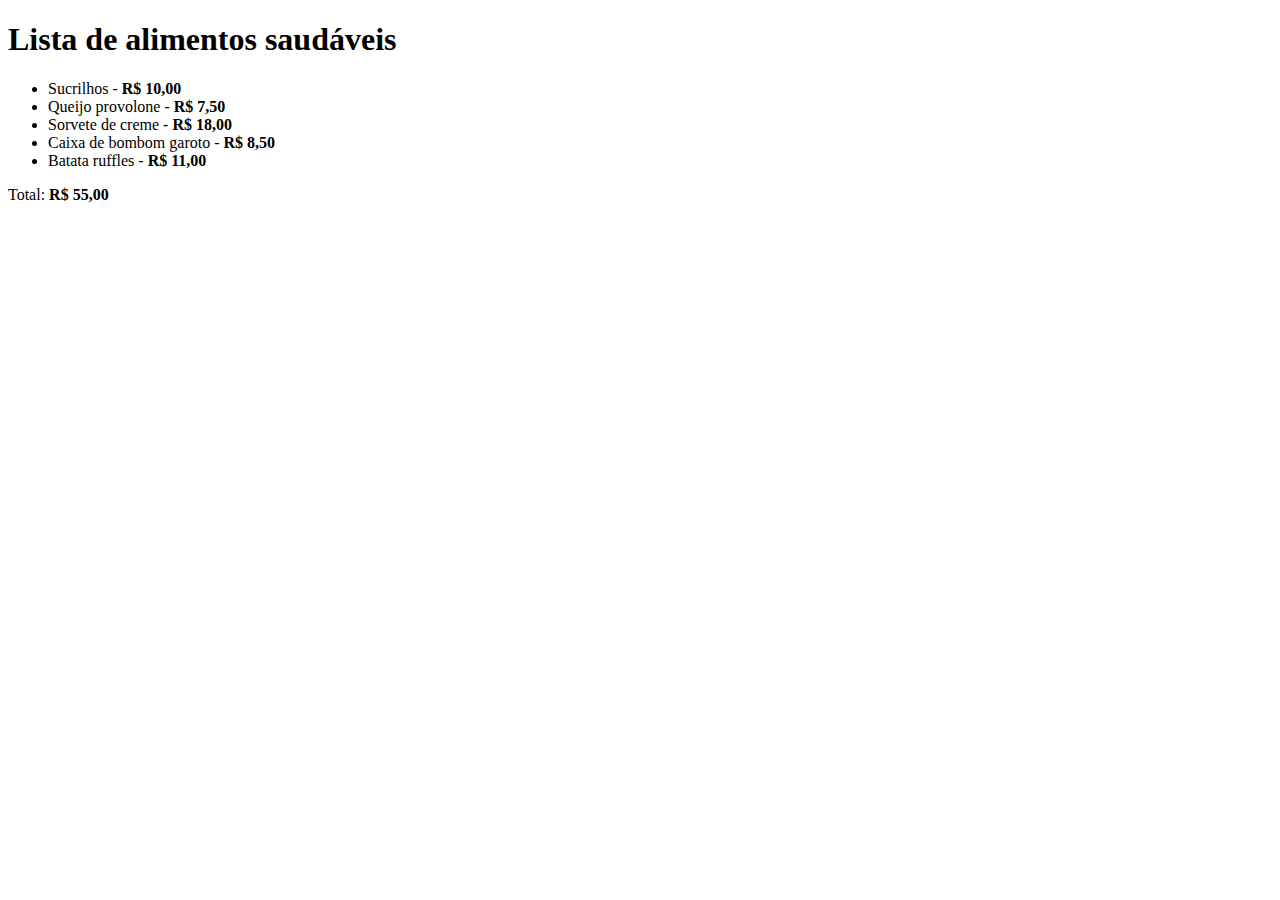
<file: desafio-quest-1/index.html>
<!DOCTYPE html>
<html lang="en">
<head>
    <meta charset="UTF-8">
    <meta http-equiv="X-UA-Compatible" content="IE=edge">
    <meta name="viewport" content="width=device-width, initial-scale=1.0">
    <title>Lista de alimentos saudáveis</title>
</head>
<body>
    <h1>Lista de alimentos saudáveis</h1>

   <ul>
       <li>Sucrilhos - <strong>R$ 10,00</strong></li>
       <li>Queijo provolone - <strong>R$ 7,50</strong></li>
       <li>Sorvete de creme - <strong>R$ 18,00</strong></li>
       <li>Caixa de bombom garoto - <strong>R$ 8,50</strong></li>
       <li>Batata ruffles - <strong>R$ 11,00</strong></li>
   </ul>

    Total: <strong>R$ 55,00</strong>
    
</body>
</html>
</file>
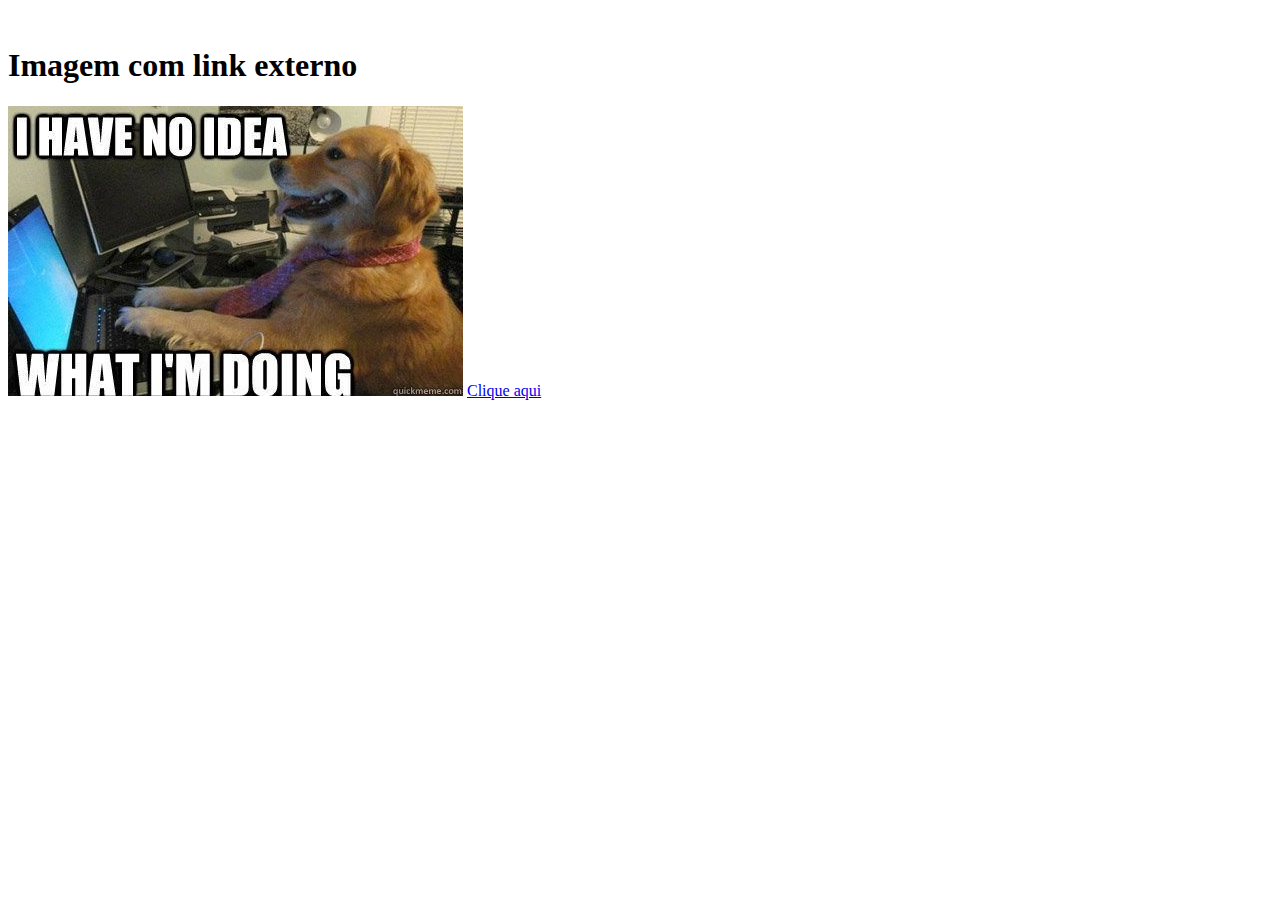
<file: desafio-quest-2/index.html>
<!DOCTYPE html>
<html lang="en">
<head>
    <meta charset="UTF-8">
    <meta http-equiv="X-UA-Compatible" content="IE=edge">
    <meta name="viewport" content="width=device-width, initial-scale=1.0">
    <title>Imagem com link externo desafio 2</title>
</head>
<body>
    <!-- O site placeholder estava fora do ar quando fiz o desafio, daí usei a imagem que foi utilizada na aula do hotmart -->
    <img>
        <h1>Imagem com link externo</h1>
        <img src="./dog.png">
<a href="https://www.google.com.br/">Clique aqui</a>
</body>
</html>
</file>
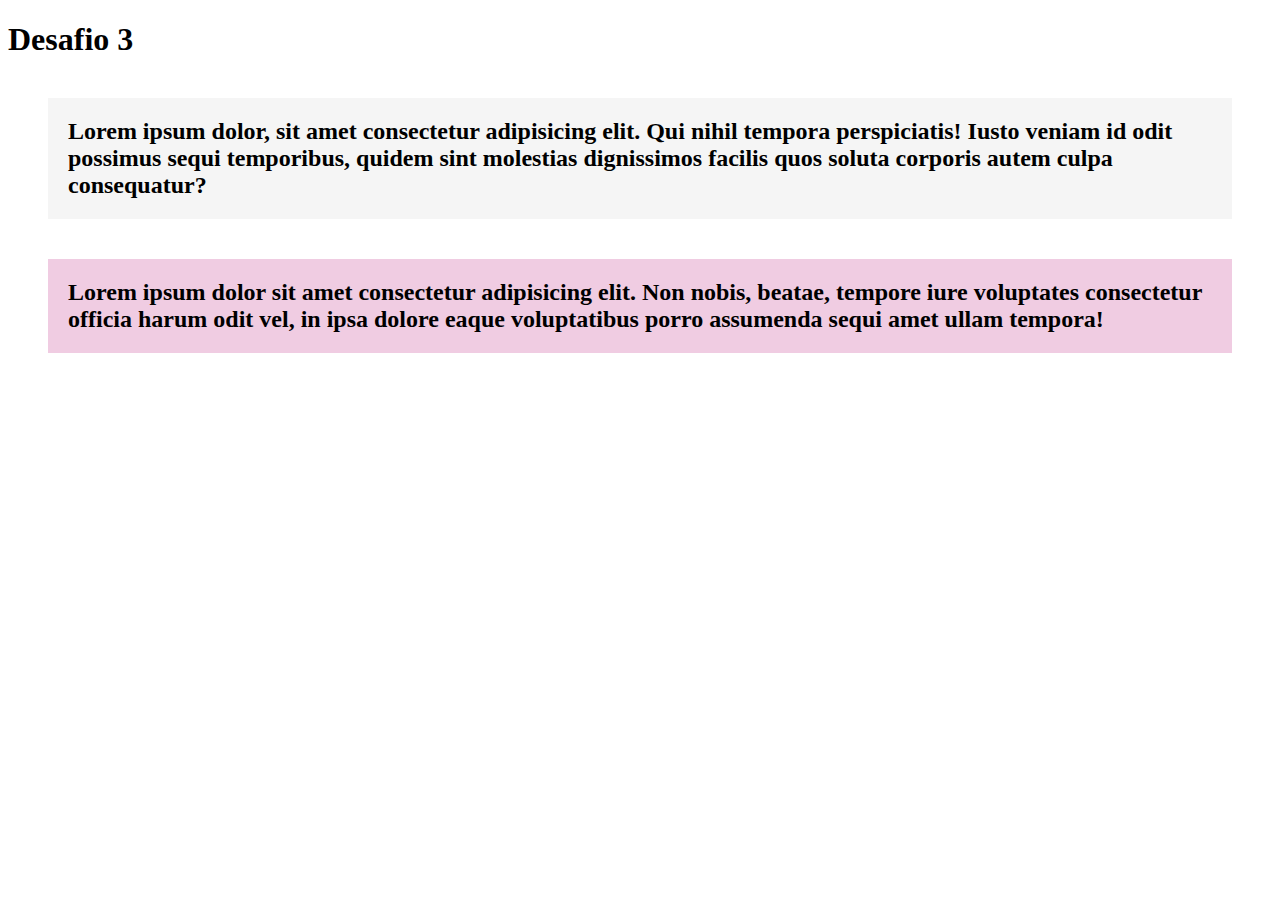
<file: desafio-quest-3/index.html>
<!DOCTYPE html>
<html lang="en">
<head>
    <meta charset="UTF-8">
    <meta http-equiv="X-UA-Compatible" content="IE=edge">
    <meta name="viewport" content="width=device-width, initial-scale=1.0">
    <title>Desafio 3</title>
    <link rel="stylesheet" href="style.css">
</head>
<body>
    <h1>Desafio 3</h1>
    <h2>

    <p style="background-color: #f5f5f5;">Lorem ipsum dolor, sit amet consectetur adipisicing elit. Qui nihil tempora perspiciatis! Iusto veniam id odit possimus sequi temporibus, quidem sint molestias dignissimos facilis quos soluta corporis autem culpa consequatur?</p>


    <p style="background-color: #f0cce2;">Lorem ipsum dolor sit amet consectetur adipisicing elit. Non nobis, beatae, tempore iure voluptates consectetur officia harum odit vel, in ipsa dolore eaque voluptatibus porro assumenda sequi amet ullam tempora!</p>  

</h2>
</body>
</html>
</file>
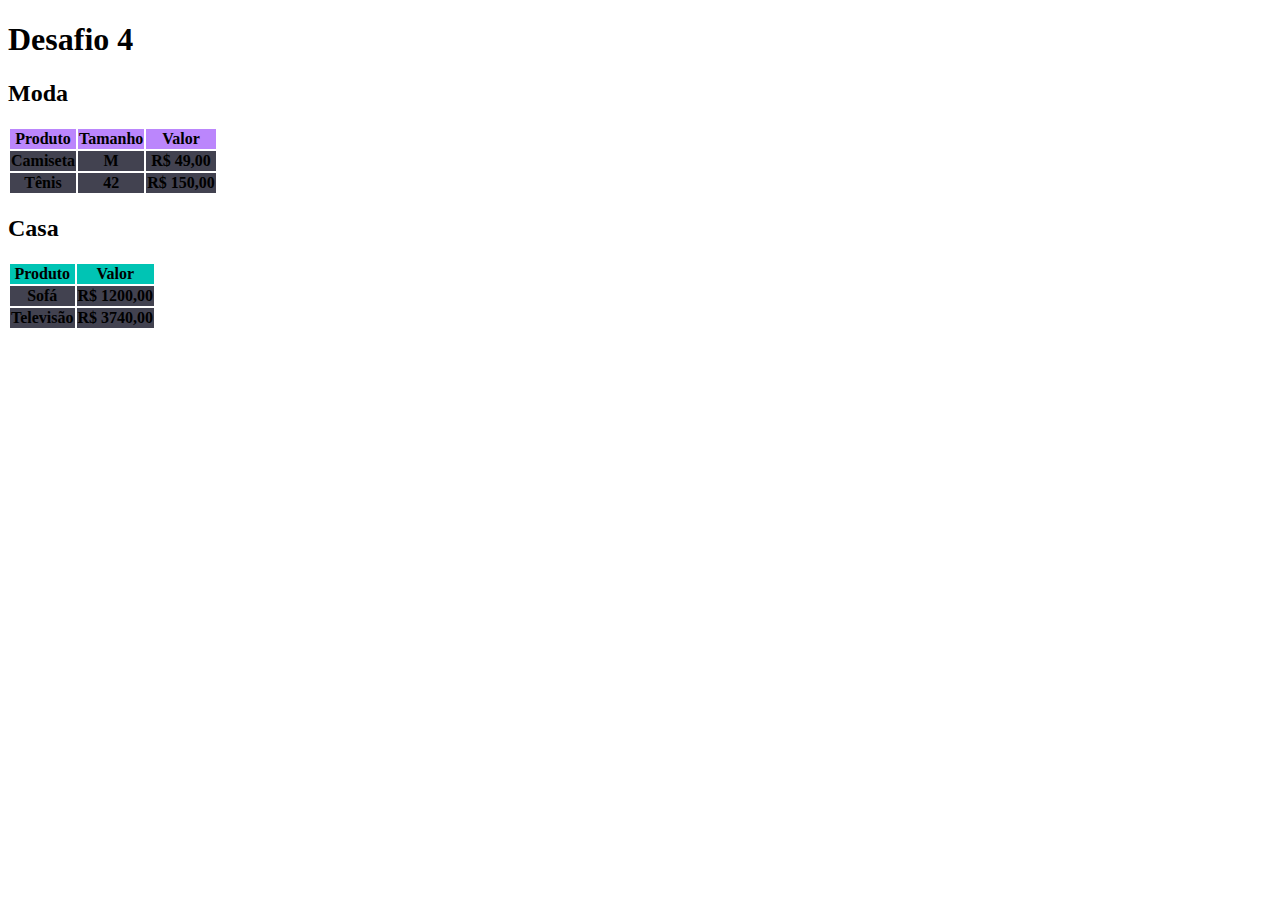
<file: desafio-quest-4/index.html>
<!DOCTYPE html>
<html lang="en">
<head>
    <meta charset="UTF-8">
    <meta http-equiv="X-UA-Compatible" content="IE=edge">
    <meta name="viewport" content="width=device-width, initial-scale=1.0">
    <title>Desafio 4</title>
    <link rel="stylesheet" href="style.css">
</head>
<body>
    <h1>Desafio 4</h1>
    
    <table>
        <h2>Moda</h2>

        <tr>
            <th class="roupa-praia">Produto</th>
            <th class="roupa-praia">Tamanho</th>
            <th class="roupa-praia">Valor</th>

        </tr>
        <tr>
            <th class="itens-praia">Camiseta</th>
            <th class="itens-praia">M</th>
            <th class="itens-praia">R$ 49,00</th>


        </tr>
        <tr>
            <th class="itens-praia">Tênis</th>
            <th class="itens-praia">42</th>
            <th class="itens-praia">R$ 150,00</th>
        </tr>


    </table>

    <table>
        <h2>Casa</h2>

        <tr>
            <th class="casa-main">Produto</th>
            <th class="casa-main">Valor</th>
        </tr>
        
        <tr>
            <th class="itens-casa">Sofá</th>
            <th class="itens-casa">R$ 1200,00</th>
        </tr>


        <tr>
            <th class="itens-casa">Televisão</th>
            <th class="itens-casa">R$ 3740,00</th>
        </tr>
    </table>
</body>
</html>
</file>
<file: desafio-quest-3/style.css>
p {
    margin: 40px;
    padding: 20px;
    
}
</file>
<file: desafio-quest-4/style.css>
.roupa-praia {
    background-color: #bb86fc;
}

.itens-praia {
    background-color: #424250;
}

.casa-main {
    background-color: #00c4b4;
}

.itens-casa {
    background-color: #424250;
}
</file>
